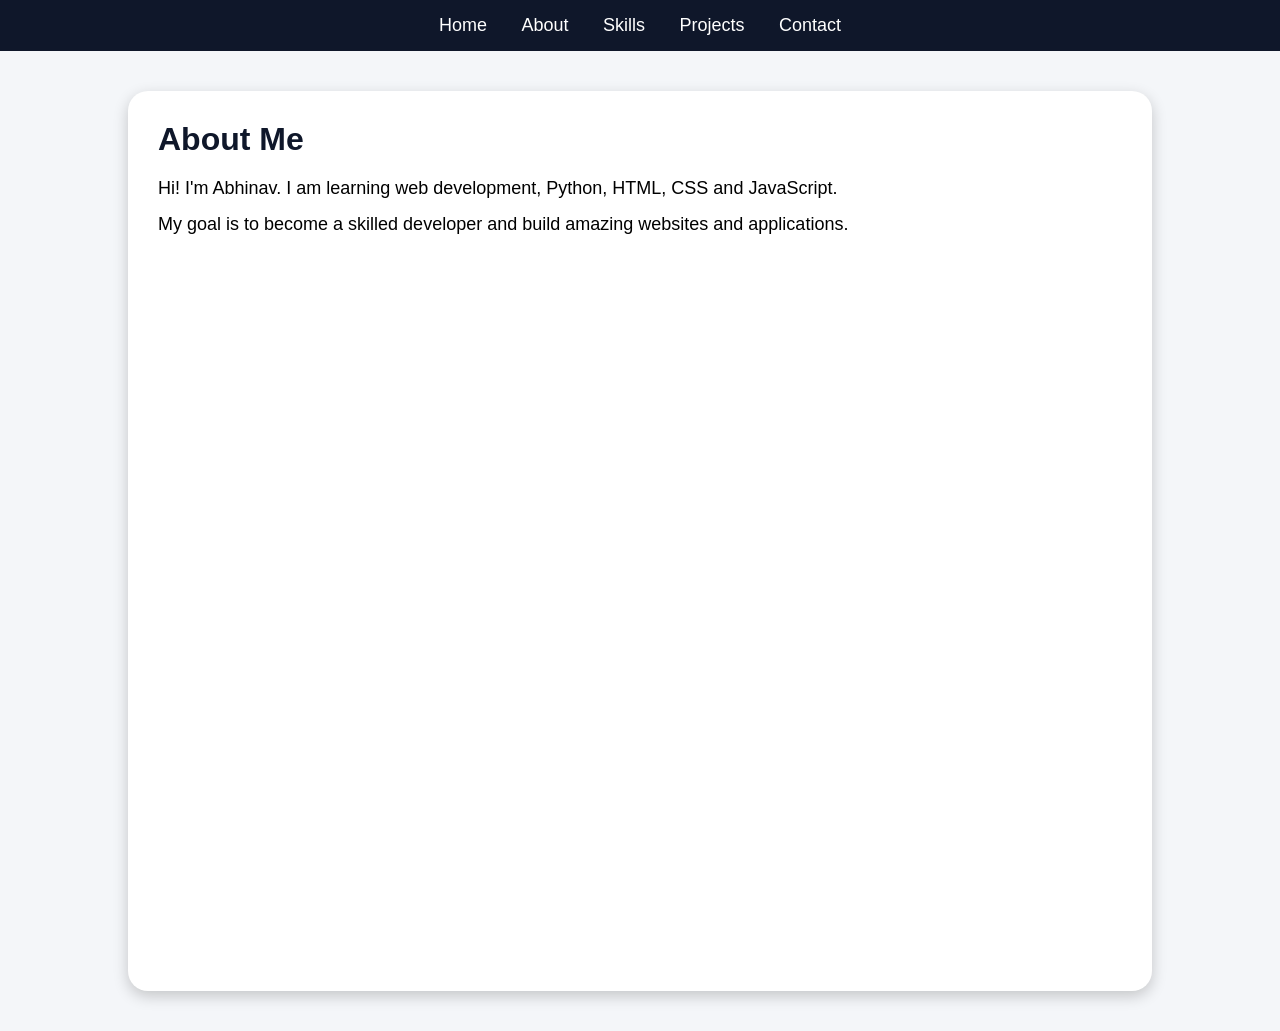
<file: about.html>
<!DOCTYPE html>
<html>
<head>
<title>About Me</title>
<link rel="stylesheet" href="style.css">
</head>
<body>

<nav>
<a href="index.html">Home</a>
<a href="about.html">About</a>
<a href="skills.html">Skills</a>
<a href="projects.html">Projects</a>
<a href="contact.html">Contact</a>
</nav>

<div class="card">
<h1>About Me</h1>

<p>
Hi! I'm Abhinav. I am learning web development,
Python, HTML, CSS and JavaScript.
</p>

<p>
My goal is to become a skilled developer and build
amazing websites and applications.
</p>
</div>
<script src="script.js"></script>
</body>
</html>
</file>
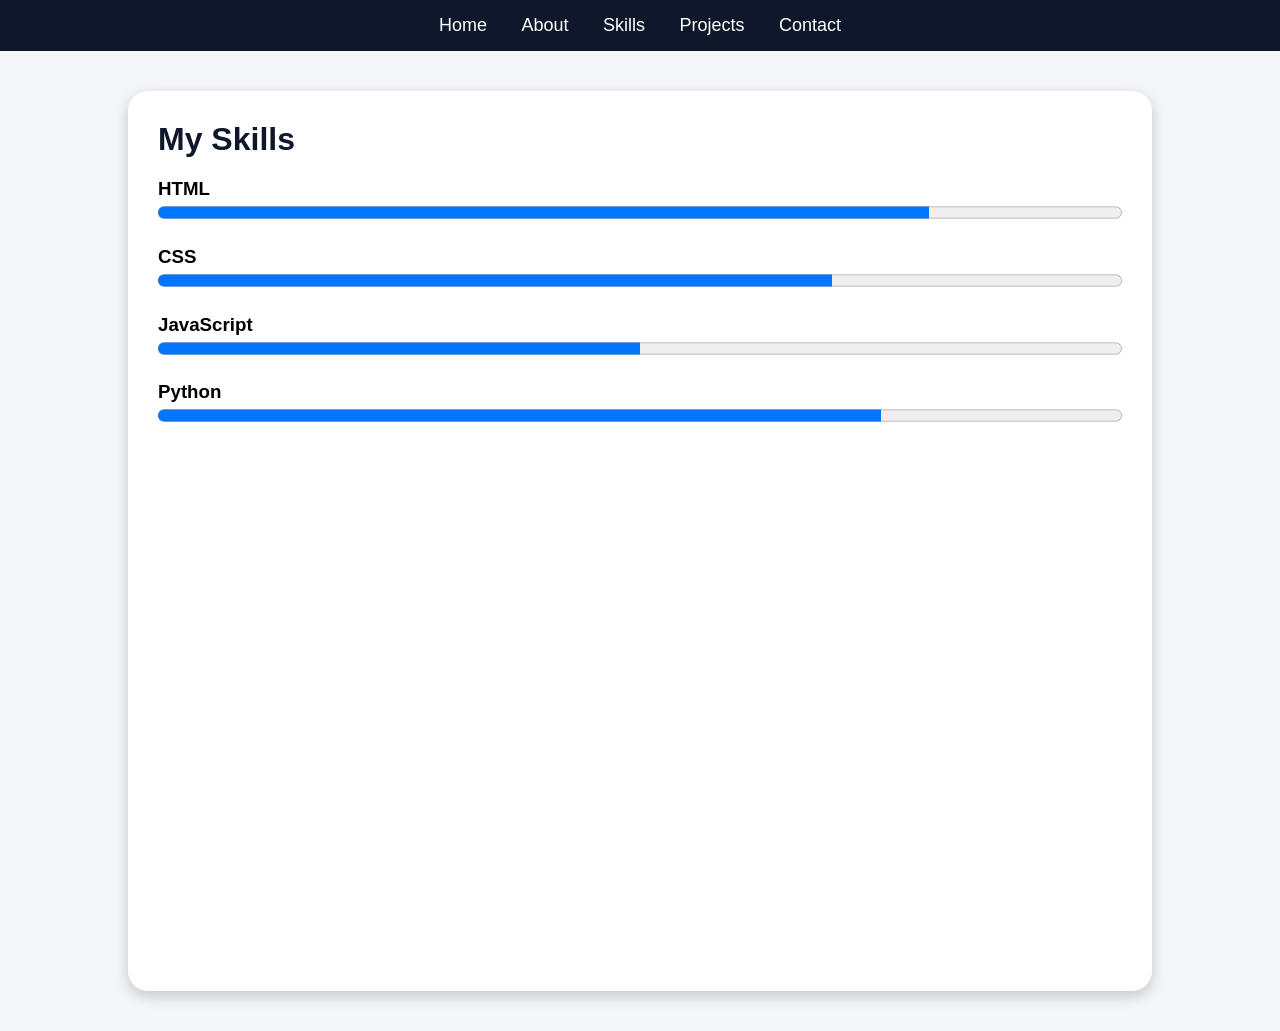
<file: skills.html>
<!DOCTYPE html>
<html>
<head>
<title>Skills</title>
<link rel="stylesheet" href="style.css">
</head>
<body>

<nav>
<a href="index.html">Home</a>
<a href="about.html">About</a>
<a href="skills.html">Skills</a>
<a href="projects.html">Projects</a>
<a href="contact.html">Contact</a>
</nav>

<div class="card">
<h1>My Skills</h1>

<h3>HTML</h3>
<progress value="80" max="100"></progress>

<h3>CSS</h3>
<progress value="70" max="100"></progress>

<h3>JavaScript</h3>
<progress value="50" max="100"></progress>

<h3>Python</h3>
<progress value="75" max="100"></progress>
</div>
<script src="script.js"></script>
</body>
</html>
</file>
<file: style.css>
*{
    margin:0;
    padding:0;
    box-sizing:border-box;
}

body{
    font-family:Arial, sans-serif;
    background:#f4f6f9;
}

nav{
    background:#0f172a;
    padding:15px;
    text-align:center;
}

nav a{
    color:white;
    text-decoration:none;
    margin:0 15px;
    font-size:18px;
}

nav a:hover{
    color:#38bdf8;
}

.card{
    width:80%;
    margin:40px auto;
    background:white;
    padding:30px;
    border-radius:20px;
    box-shadow:0 5px 15px rgba(0,0,0,0.2);
    min-height:100vh;
}

h1{
    color:#0f172a;
    margin-bottom:20px;
}

p{
    font-size:18px;
    margin-bottom:15px;
}

button{
    background:#2563eb;
    color:white;
    border:none;
    padding:12px 20px;
    border-radius:10px;
    cursor:pointer;
}

button:hover{
    background:#1d4ed8;
}

progress{
    width:100%;
    height:25px;
    margin-bottom:20px;
}

footer{
    background:#0f172a;
    color:white;
    text-align:center;
    padding:20px;
}
</file>
